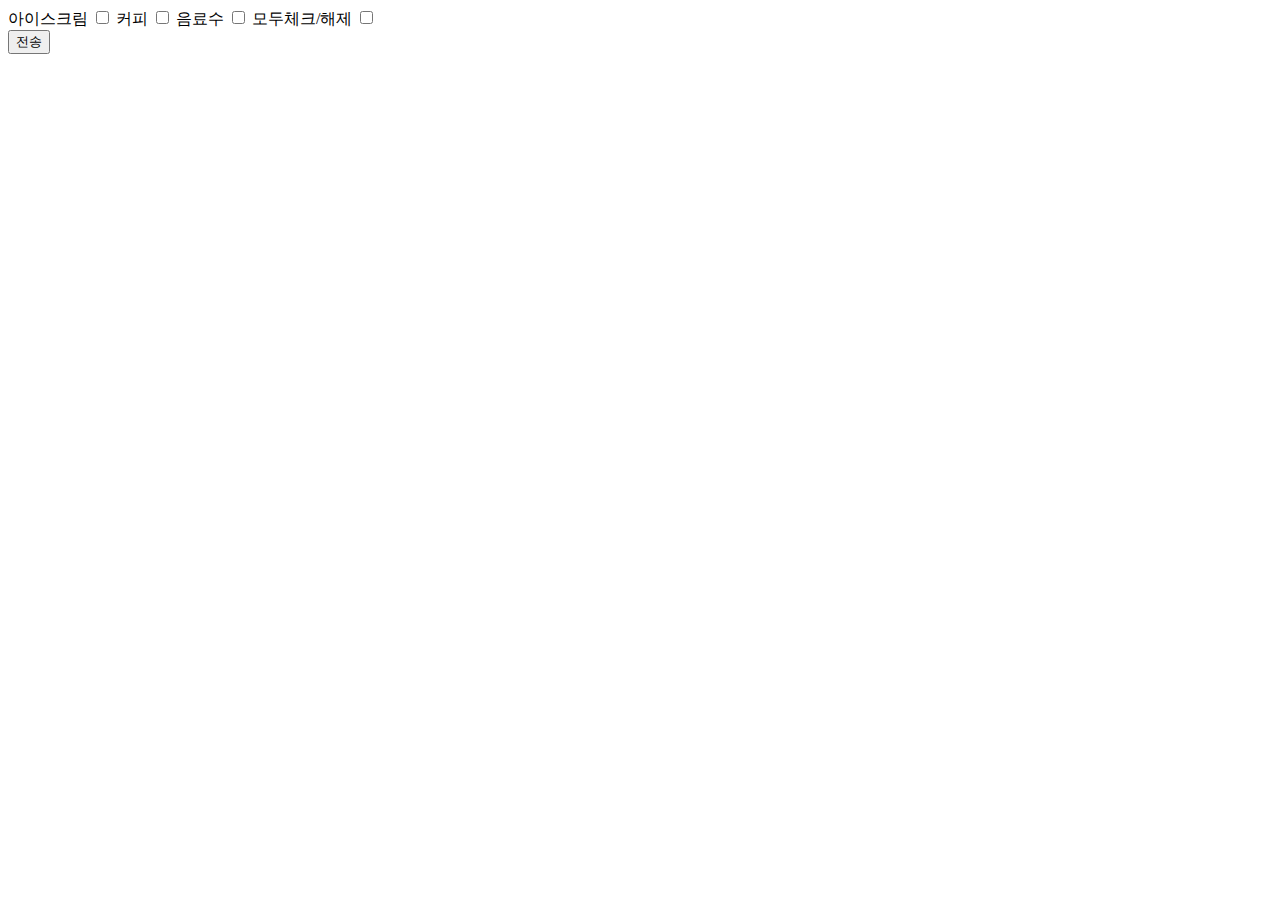
<file: 쌤이보내주신거/js_check_test.html>
<!DOCTYPE html>
<html>
<head>
	<meta charset="EUC-KR">
	<title>Insert title here</title>
	<script type="text/javascript">
		//food��� name���� ���ǵ� üũ�� �ڽ��� ��� ����/�����ϴ� �۾��� �����ϴ� �Լ�
		function allcheck(){
			//food��� �̸����� ���ǵ� üũ�ڽ��� ���� �� - �迭�� ����
			mycheck = document.cbfmt.food;
			//alert(mycheck);
			//alert(mycheck.length);
			//allchk��� �̸����� ���ǵ� üũ�ڽ��� ���� ��������
			//=> allchk�� ���õǸ� ������ food�� ��� ����(���� - true)
			//=> allchk�� ���������Ǹ� ������ food�� ��� ���� ����(���� - false)
			allChkVal = document.cbfmt.allchk.checked;
			//alert(allChkVal);
			for(i=0;i<mycheck.length;i++){
				mycheck[i].checked = allChkVal;
			}
		}
		//���õ� üũ�ڽ��� value�� div�� ��µ� �� �ֵ��� �ۼ�
		//=> ��ü üũ�ڽ��� for���ȿ��� check������ Ȯ��
		function ckFunc(){
			mychk = document.cbfmt.food;
			chkVal = "";//üũ�Ǿ� �ִ� �׸��� ���ڿ��� �߰��� ����
			for(i=0;i<mychk.length;i++){
				if(mychk[i].checked){//üũ ������ ��
					chkVal = chkVal + mychk[i].value+" ";
				}
			}
			//innerHTML�̿��ؼ� ���ڿ� ��� - ������ �������� ���´�.
			//innerHTML�� p,div,span�±�
			document.getElementById("result").innerHTML = chkVal;
		}
	</script>
</head>
<body>

	<form name="cbfmt">
		<label>���̽�ũ��</label> 
		<input type="checkbox" name="food"
		 value="���̽�ũ��" id="ice"> 
			<label>Ŀ��</label> <input type="checkbox"	
			name="food" value="Ŀ��" id="coffee">
			 <label>�����</label> <input type="checkbox" 
			 name="food" value="�����" id="beverage"> 
			<label>���üũ/����</label>
		<input type="checkbox" name="allchk" 
		id="allchk" onclick="allcheck()"><br>

		<input type="button" value="����" onclick="ckFunc()">
	</form>
	<div id="result"></div>

</body>
</html>
</file>
